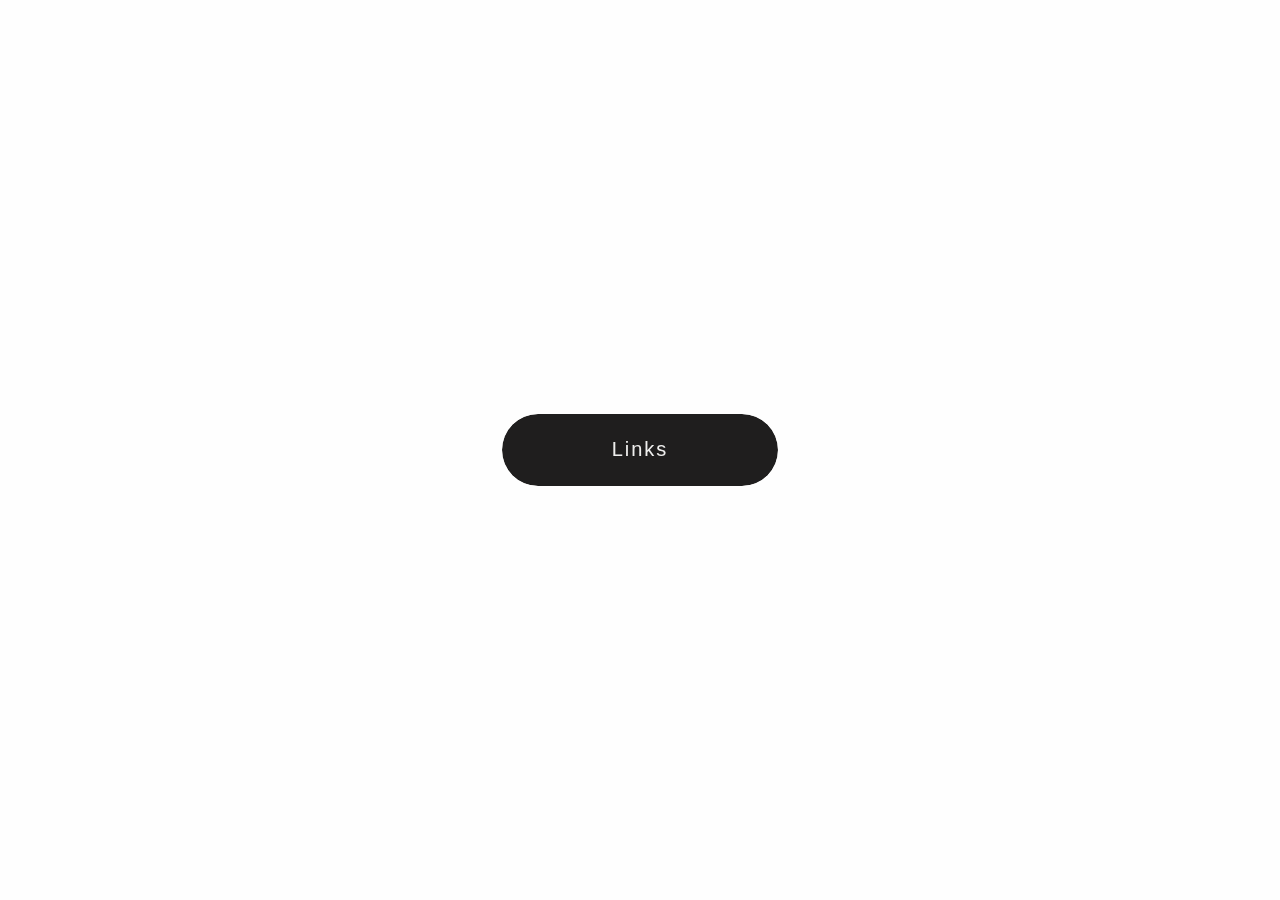
<file: index.html>
<!DOCTYPE html>
<html lang="en">
<head>
    <meta charset="UTF-8">
    <meta http-equiv="X-UA-Compatible" content="IE=edge">
    <meta name="viewport" content="width=device-width, initial-scale=1.0">
    <title>ali Elmarghany</title>
    <link rel="stylesheet" href="https://cdnjs.cloudflare.com/ajax/libs/font-awesome/6.4.0/css/all.min.css">
    <link rel="stylesheet" href="style.css">
</head>
<body>
    <div class="btn_wrap">
        <span>Links</span>
        <div class="social-icons">
            <a href="https://www.facebook.com/ali.elmarghany/"><i class="fa-brands fa-facebook"></i></a>
            <a href="whatsapp.html"><i class="fa-brands fa-whatsapp"></i></a>
            <a href="https://www.instagram.com/alielmarghany/"><i class="fa-brands fa-instagram"></i></a>
            <a href="https://github.com/alielmarghany/"><i class="fa-brands fa-github"></i></a>
        </div>
    </div>

</body>
</html>
</file>
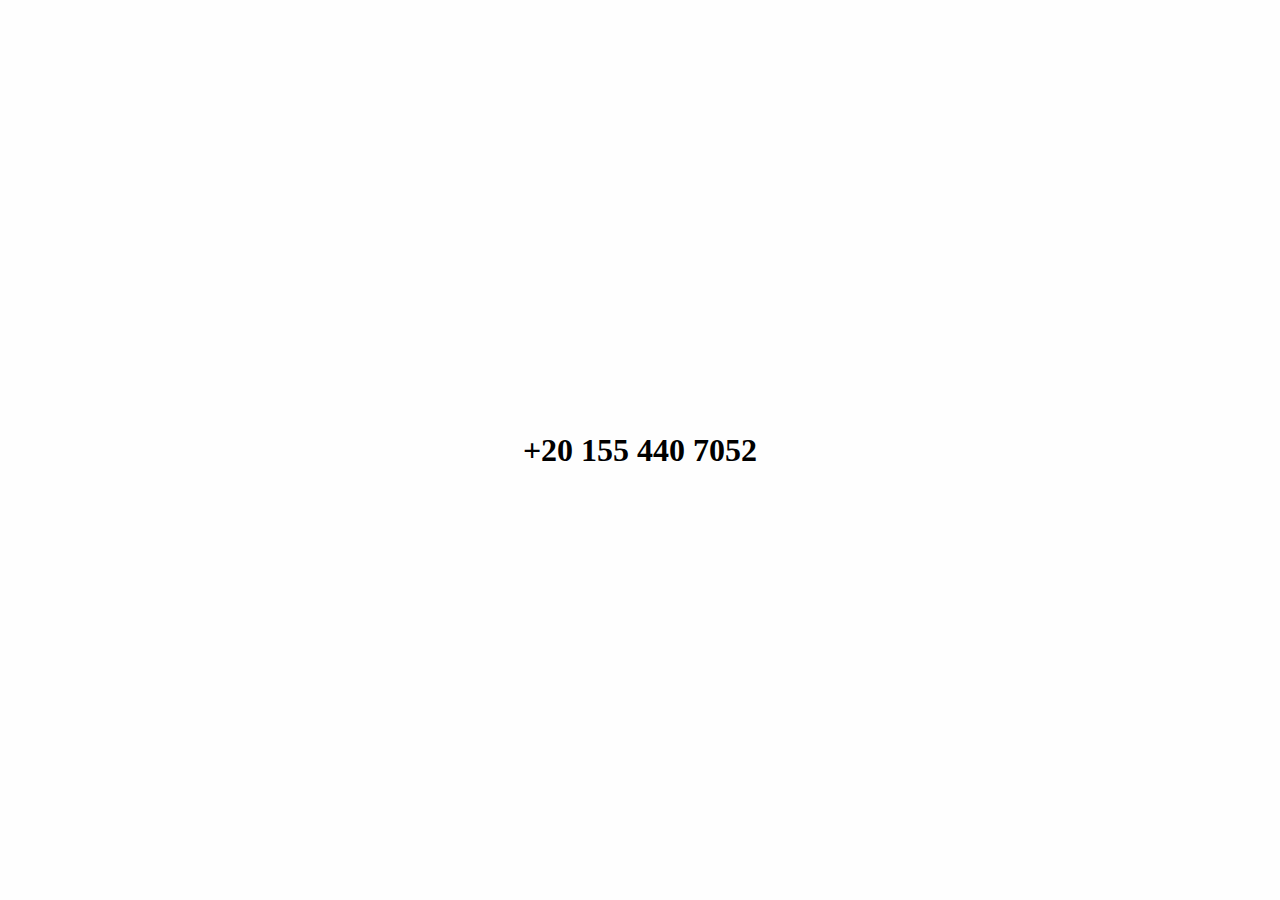
<file: whatsapp.html>
<!DOCTYPE html>
<html lang="en">
<head>
    <meta charset="UTF-8">
    <meta http-equiv="X-UA-Compatible" content="IE=edge">
    <meta name="viewport" content="width=device-width, initial-scale=1.0">
    <title>whatsapp</title>
    <link rel="stylesheet" href="style2.css">
</head>
<body>

    <h1>+20 155 440 7052</h1>
    
</body>
</html>
</file>
<file: style.css>
* {
    margin: 0;
    padding: 0;
}

body {
    display: -webkit-box;
    display: -ms-flexbox;
    display: flex;
    -webkit-box-pack: center;
        -ms-flex-pack: center;
            justify-content: center;
    -webkit-box-align: center;
        -ms-flex-align: center;
            align-items: center;
    height: 100vh;
    background-color: #FEFEFE;
}

i {
    opacity: 0;
    font-size: 28px;
    color: #1F1E1E;
    will-change: transform;
    -webkit-transform: scale(.1);
            transform: scale(.1);
    -webkit-transition: all .3s ease;
    transition: all .3s ease;
}

.btn_wrap {
    position: relative;
    display: -webkit-box;
    display: -ms-flexbox;
    display: flex;
    -webkit-box-pack: center;
        -ms-flex-pack: center;
            justify-content: center;
    -webkit-box-align: center;
        -ms-flex-align: center;
            align-items: center;
    overflow: hidden;
    cursor: pointer;
    width: 240px;
    height: 72px;
    background-color: #EEEEED;
    border-radius: 80px;
    padding: 0 18px;
    will-change: transform;
    -webkit-transition: all .2s ease-in-out;
    transition: all .2s ease-in-out;
}

.btn_wrap:hover {
    /* transition-delay: .4s; */
    -webkit-transform: scale(1.1);
            transform: scale(1.1)
}

span {
    position: absolute;
    z-index: 99;
    width: 240px;
    height: 72px;
    border-radius: 80px;
    font-family: -apple-system, BlinkMacSystemFont, 'Segoe UI', Roboto, Oxygen, Ubuntu, Cantarell, 'Open Sans', 'Helvetica Neue', sans-serif;
    font-size: 20px;
    text-align: center;
    line-height: 70px;
    letter-spacing: 2px;
    color: #EEEEED;
    background-color: #1F1E1E;
    padding: 0 18px;
    -webkit-transition: all 1.2s ease;
    transition: all 1.2s ease;
}

.social-icons {
    display: -webkit-box;
    display: -ms-flexbox;
    display: flex;
    -ms-flex-pack: distribute;
        justify-content: space-around;
    -webkit-box-align: center;
        -ms-flex-align: center;
            align-items: center;
    width: 240px;
    height: 64px;
    border-radius: 80px;
}

.social-icons i:nth-of-type(1) {
            -webkit-transition-delay: 1.1s;
                    transition-delay: 1.1s;
}

.social-icons i:nth-of-type(2) {
            -webkit-transition-delay: .9s;
                    transition-delay: .9s;
}

.social-icons i:nth-of-type(3) {
            -webkit-transition-delay: .7s;
                    transition-delay: .7s;
}

.social-icons i:nth-of-type(4) {
            -webkit-transition-delay: .4s;
                    transition-delay: .4s;
}

.btn_wrap:hover span {
    -webkit-transition-delay: .25s;
            transition-delay: .25s;
    -webkit-transform: translateX(-280px);
            transform: translateX(-280px)
}

.btn_wrap:hover i {
    opacity: 1;
    -webkit-transform: scale(1);
            transform: scale(1);
}


.dr {
position: absolute;
  bottom: 16px; 
  right: 16px;
  width:100px;
}
</file>
<file: style2.css>
* {
    margin: 0;
    padding: 0;
}

body {
    display: -webkit-box;
    display: -ms-flexbox;
    display: flex;
    -webkit-box-pack: center;
        -ms-flex-pack: center;
            justify-content: center;
    -webkit-box-align: center;
        -ms-flex-align: center;
            align-items: center;
    height: 100vh;
    background-color: #FEFEFE;
}

i {
    opacity: 0;
    font-size: 28px;
    color: #1F1E1E;
    will-change: transform;
    -webkit-transform: scale(.1);
            transform: scale(.1);
    -webkit-transition: all .3s ease;
    transition: all .3s ease;
}

.btn_wrap {
    position: relative;
    display: -webkit-box;
    display: -ms-flexbox;
    display: flex;
    -webkit-box-pack: center;
        -ms-flex-pack: center;
            justify-content: center;
    -webkit-box-align: center;
        -ms-flex-align: center;
            align-items: center;
    overflow: hidden;
    cursor: pointer;
    width: 240px;
    height: 72px;
    background-color: #EEEEED;
    border-radius: 80px;
    padding: 0 18px;
    will-change: transform;
    -webkit-transition: all .2s ease-in-out;
    transition: all .2s ease-in-out;
}

.btn_wrap:hover {
    /* transition-delay: .4s; */
    -webkit-transform: scale(1.1);
            transform: scale(1.1)
}

span {
    position: absolute;
    z-index: 99;
    width: 240px;
    height: 72px;
    border-radius: 80px;
    font-family: -apple-system, BlinkMacSystemFont, 'Segoe UI', Roboto, Oxygen, Ubuntu, Cantarell, 'Open Sans', 'Helvetica Neue', sans-serif;
    font-size: 20px;
    text-align: center;
    line-height: 70px;
    letter-spacing: 2px;
    color: #EEEEED;
    background-color: #1F1E1E;
    padding: 0 18px;
    -webkit-transition: all 1.2s ease;
    transition: all 1.2s ease;
}

.social-icons {
    display: -webkit-box;
    display: -ms-flexbox;
    display: flex;
    -ms-flex-pack: distribute;
        justify-content: space-around;
    -webkit-box-align: center;
        -ms-flex-align: center;
            align-items: center;
    width: 240px;
    height: 64px;
    border-radius: 80px;
}

.social-icons i:nth-of-type(1) {
            -webkit-transition-delay: 1.1s;
                    transition-delay: 1.1s;
}

.social-icons i:nth-of-type(2) {
            -webkit-transition-delay: .9s;
                    transition-delay: .9s;
}

.social-icons i:nth-of-type(3) {
            -webkit-transition-delay: .7s;
                    transition-delay: .7s;
}

.social-icons i:nth-of-type(4) {
            -webkit-transition-delay: .4s;
                    transition-delay: .4s;
}

.btn_wrap:hover span {
    -webkit-transition-delay: .25s;
            transition-delay: .25s;
    -webkit-transform: translateX(-280px);
            transform: translateX(-280px)
}

.btn_wrap:hover i {
    opacity: 1;
    -webkit-transform: scale(1);
            transform: scale(1);
}


.dr {
position: absolute;
  bottom: 16px; 
  right: 16px;
  width:100px;
}
</file>
